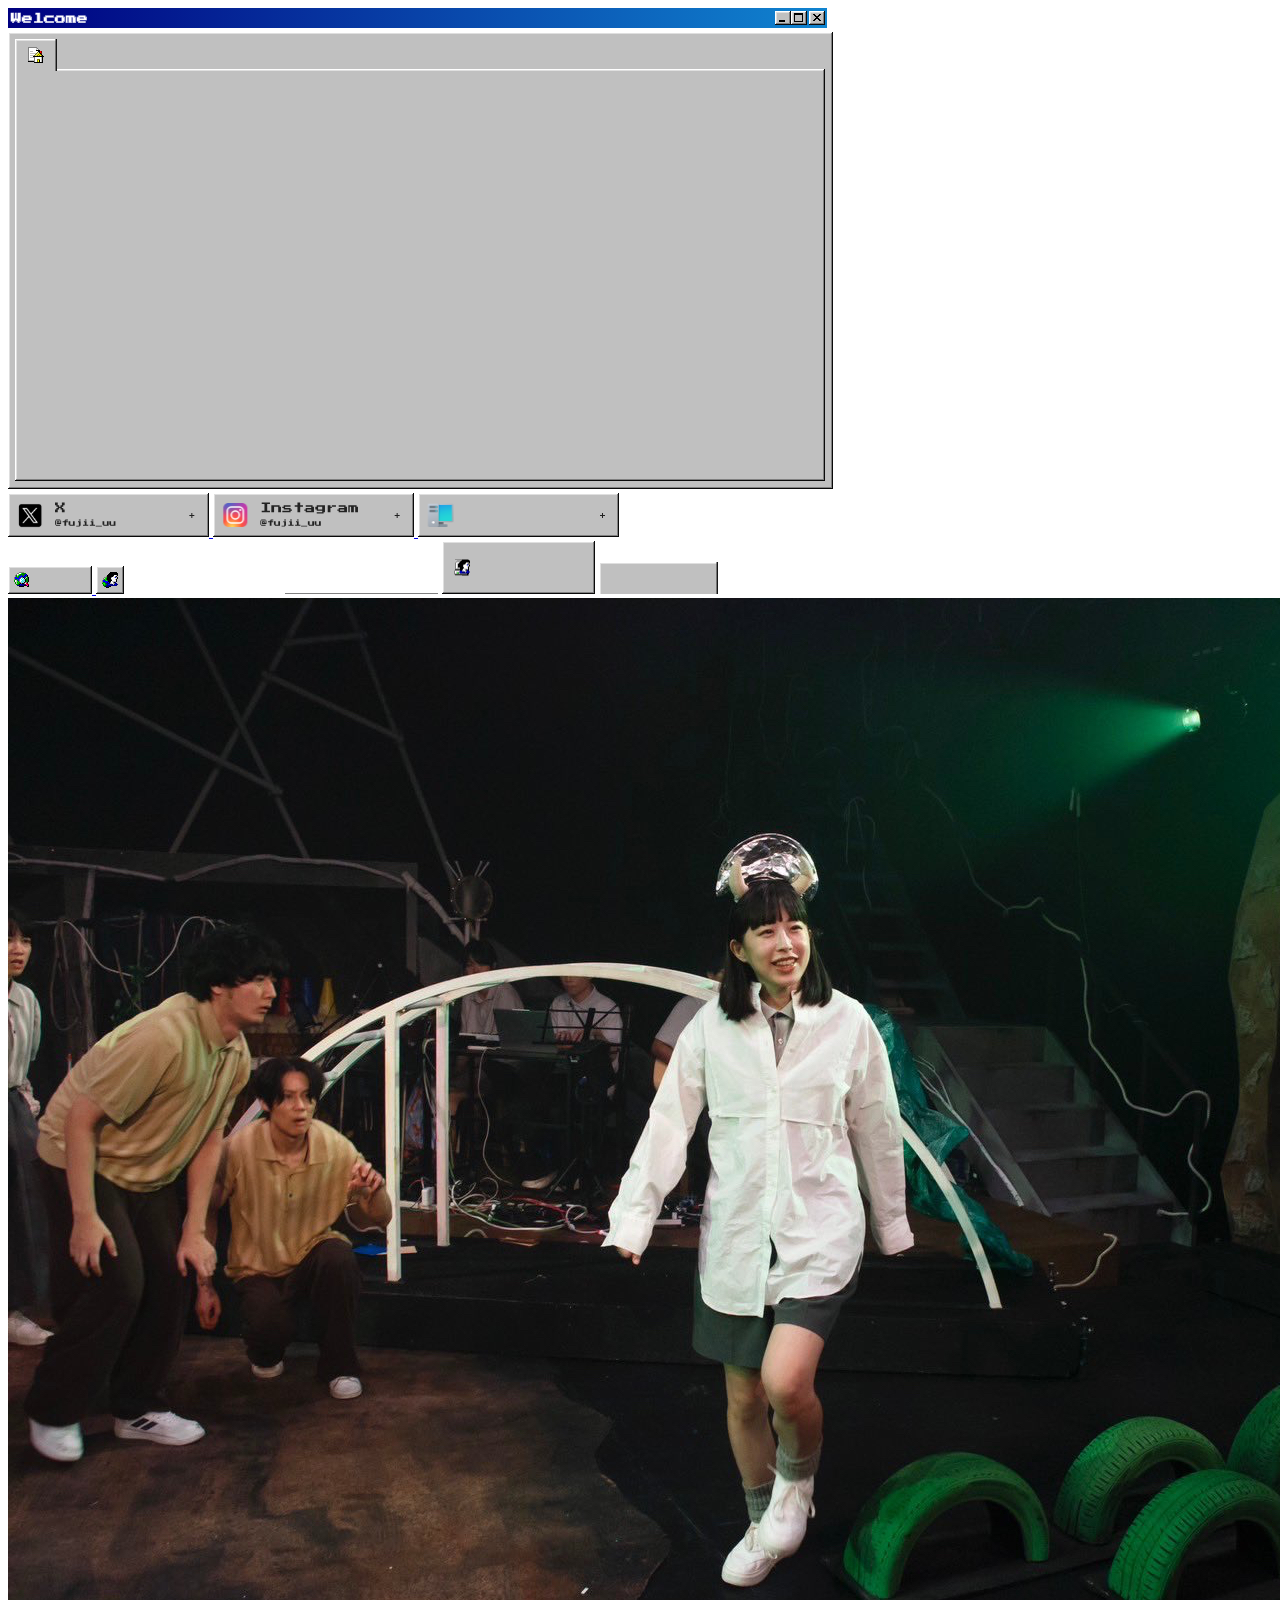
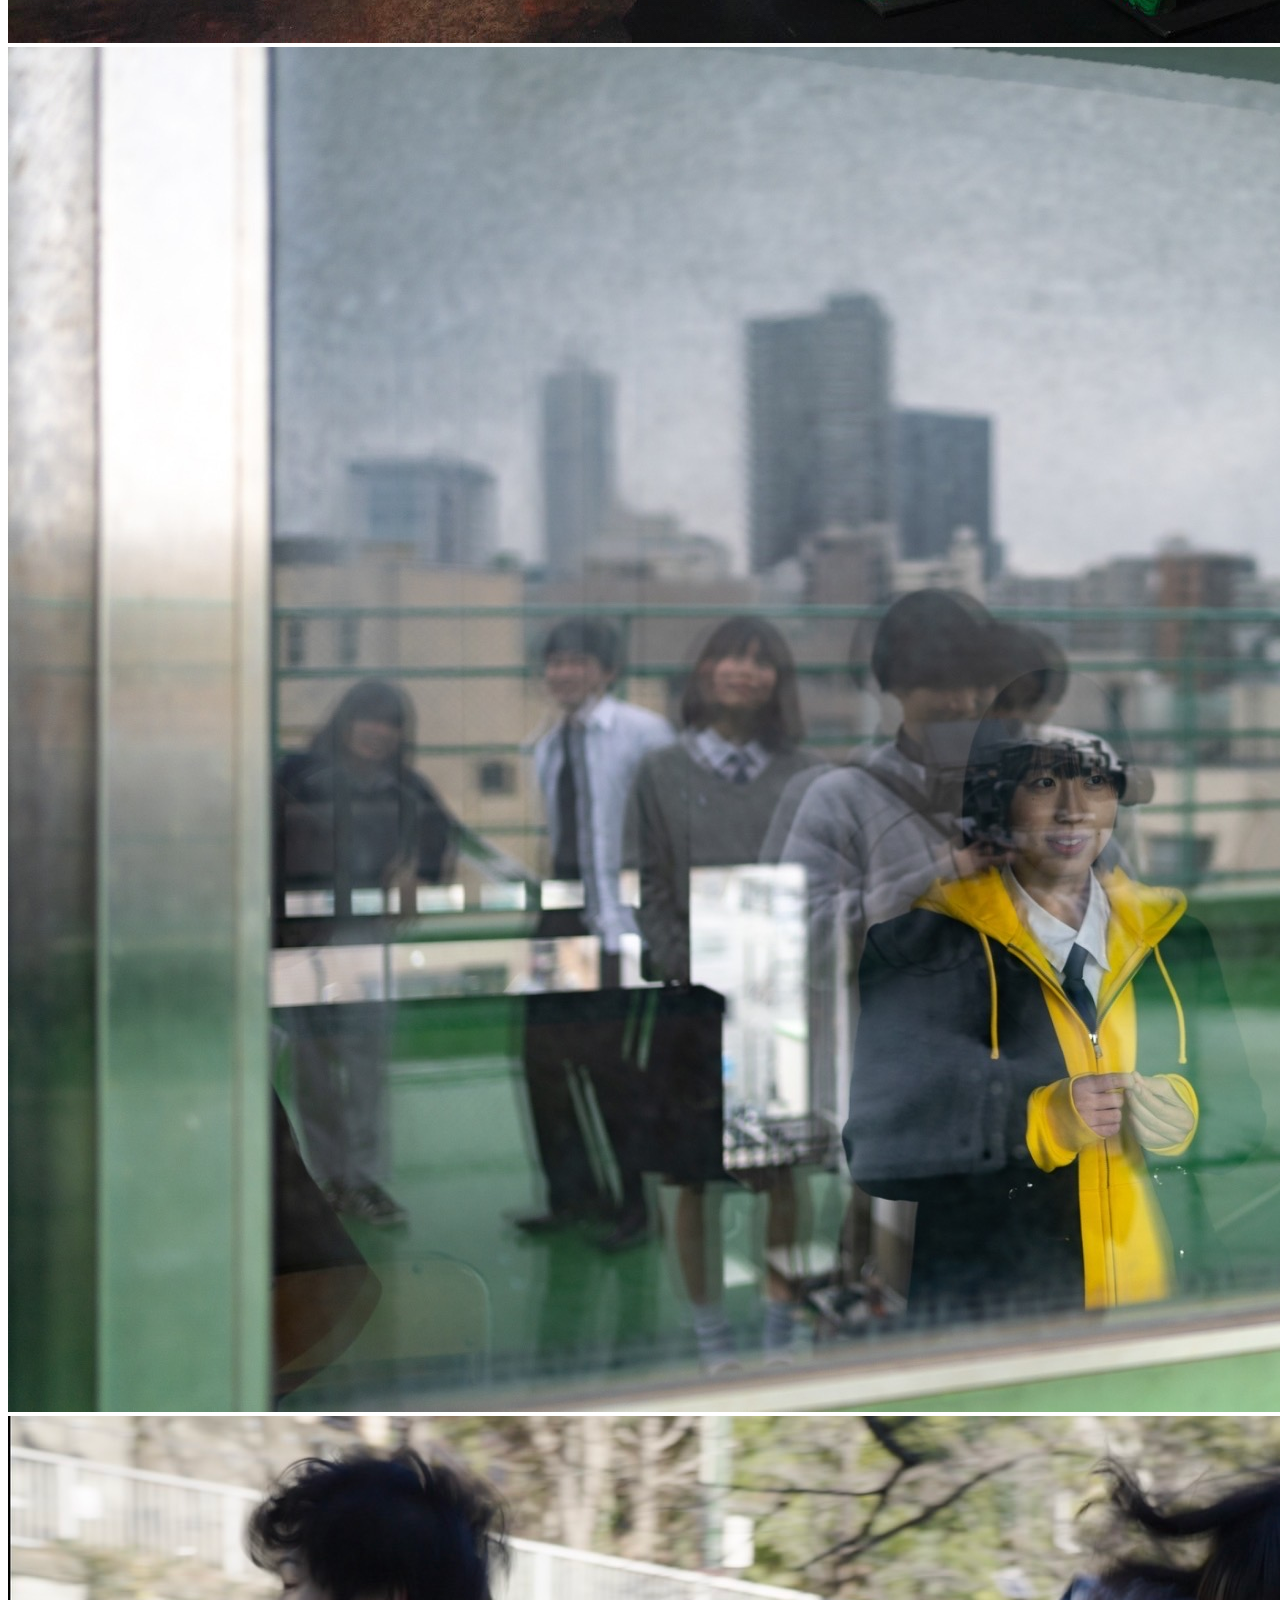
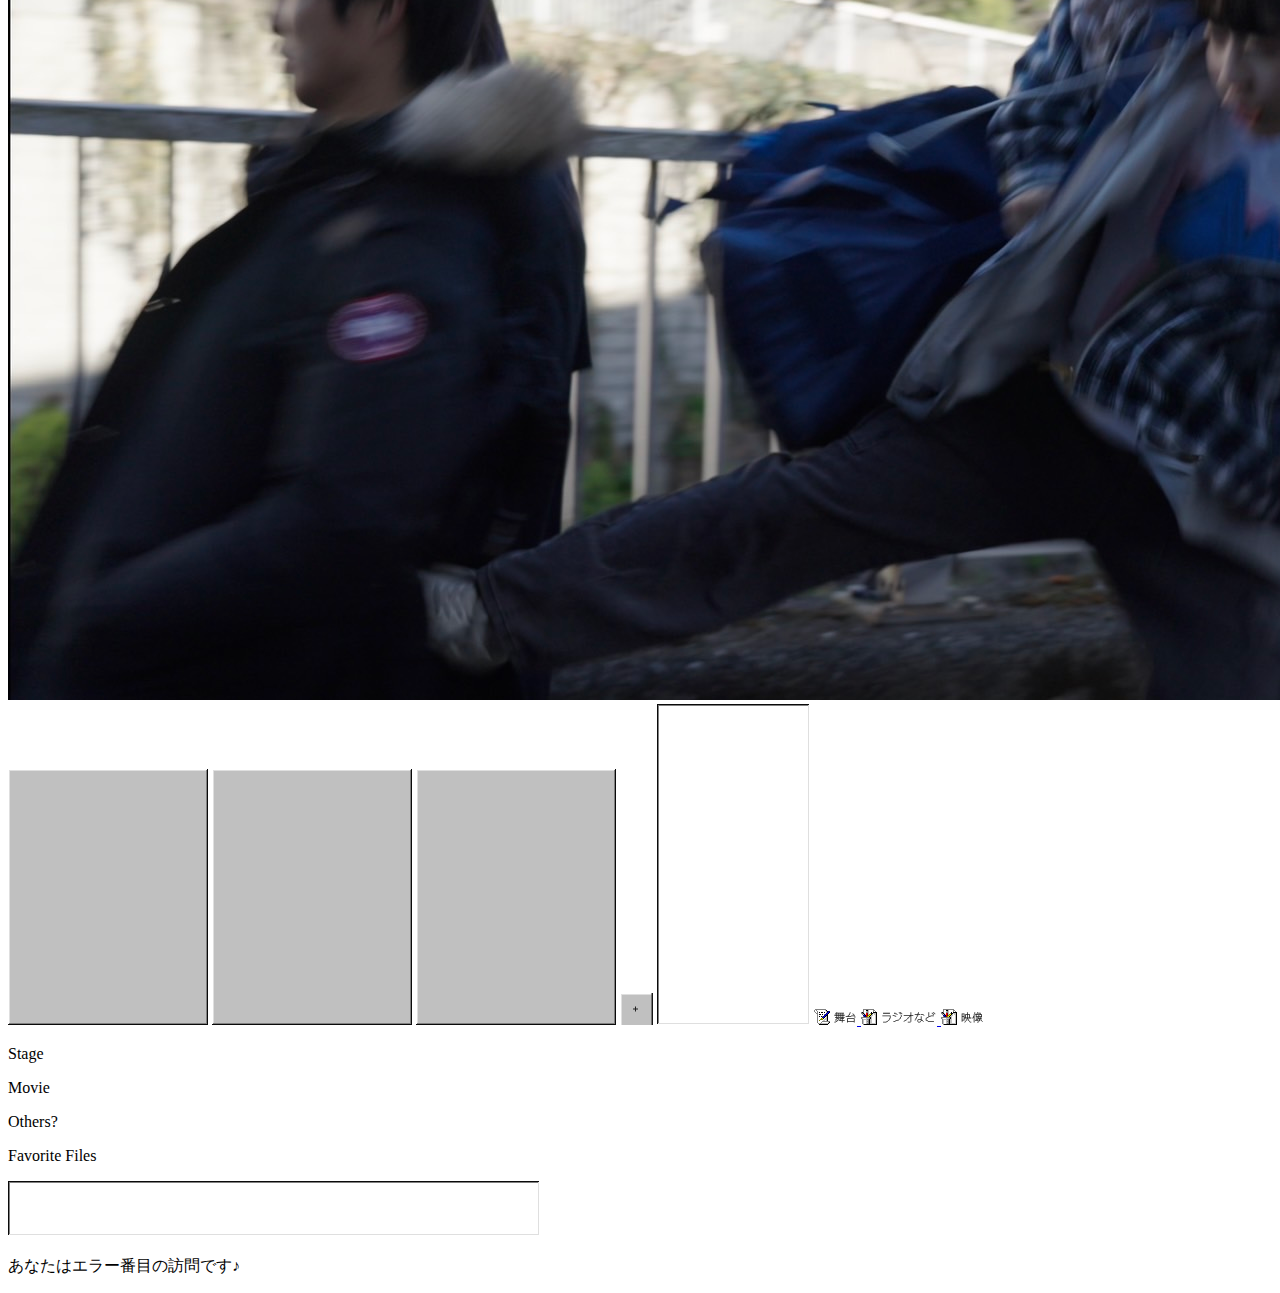
<file: index.html>
<!DOCTYPE html>
<html lang="ja">
<head>
  <meta charset="UTF-8">
  <meta name="viewport" content="width=device-width, initial-scale=1.0">


  <!-- OGP・SNS -->
  <meta property="og:title" content="山西貴大 | Yamanishi Takahiro">
  <meta property="og:type" content="website">
  <meta property="og:url" content="http://uu-fujii.com/">
  <meta property="og:image" content="http://uu-fujii.com//img/favicon/Yicon-180.png?v=20250701">
  <meta property="og:description" content="藤井憂憂のホームページ">
  <meta property="og:site_name" content="山西貴大 | Yamanishi Takahiro">
  <meta name="twitter:card" content="summary_large_image">

  <!-- CSS・フォント -->
  <link rel="stylesheet" href="css/reset.css">
  <link rel="stylesheet" href="css/style.css">
  <link rel="preconnect" href="https://fonts.googleapis.com">
  <link rel="preconnect" href="https://fonts.gstatic.com" crossorigin>
  <link href="https://fonts.googleapis.com/css2?family=Noto+Sans+JP:wght@100..900&family=Noto+Serif+JP:wght@200..900&family=Roboto:ital,wght@0,100..900;1,100..900&display=swap" rel="stylesheet">
  <link href="https://fonts.googleapis.com/css2?family=DotGothic16&display=swap" rel="stylesheet">
  <link href="https://fonts.googleapis.com/css2?family=Press+Start+2P&display=swap" rel="stylesheet">


  <!-- favicon・スマホ対応 -->
  <link rel="icon" href="img/favicon/Yfavicon.ico?v=20250701" sizes="32x32">
  <link rel="icon" href="img/favicon/Yicon-512.png" sizes="512x512">
  <link rel="icon" href="img/favicon/Yicon.svg?v=20250701" type="image/svg+xml">
  <link rel="Yapple-touch-icon" href="img/favicon/Yicon-180.png?v=20250701">

  <!-- Web App manifest -->
  <link rel="manifest" href="img/favicon/manifest.webmanifest?v=20250701">

  <!-- iOS ホーム画面対応 -->
  <meta name="apple-mobile-web-app-capable" content="yes">
  <meta name="apple-mobile-web-app-title" content="山西貴大">
  <meta name="apple-mobile-web-app-status-bar-style" content="default">
</head>

<body>
  <div class="image-center">
    <img src="img/bar.svg" alt="バーの画像" class="bar-img">
    <img src="img/vase.svg" alt="ベースの画像" class="main-img">

    <!-- すべてここに入れる -->
    <div class="sns-buttons">
      <a href="https://x.com/FUJII_UU" target="_blank" class="btn x">
        <img src="img/x.svg" alt="x" />
      </a>
      <a href="https://www.instagram.com/fujii_uu/" target="_blank" class="btn insta">
        <img src="img/insta.svg" alt="Instagram" />
      </a>
      <a href="https://facebook.com/" target="_blank" class="btn note">
        <img src="img/note.svg" alt="note" />
      </a>
    </div>
    <a href="mailto:s-ishimoto@imagirick.co.jp">
     <img src="img/contact.svg" alt="contact" class="contact">
    </a>

    <img src="img/imagiric.svg" alt="imagiric" class="imagiric">
    
    <img src="img/line-3.svg" alt="ロングライン3" class="long-line-3">
    <img src="img/line-2.svg" alt="ロングライン2" class="long-line-2">
    <img src="img/name.svg" alt="ネーム画像" class="name-img">
    <a href="https://nankyoku.jp/yuugai-tour.html" target="_blank">
    <img src="img/next-stage.svg" alt="次のステージ画像" class="next-stage-img">
    </a>

    
    <a href="https://www.fujii-uu.com/" target="_blank">
     <img src="img/bard.jpeg" alt="サムネイル" class="thumbnail">
    </a>

    <a href="https://www.fujii-uu.com/" target="_blank">
     <img src="img/shingo.JPG" alt="サムネイル２" class="thumbnail-1">
    </a>

    <a href="https://www.fujii-uu.com/" target="_blank">
     <img src="img/tobigeri.jpg" alt="サムネイル３" class="thumbnail-2">
    </a>

    <img src="img/back.svg" alt="バック画像" class="back-img-1">
    <img src="img/back.svg" alt="バック画像" class="back-img-2">
    <img src="img/back.svg" alt="バック画像" class="back-img-3">

    <img src="img/plus.svg" alt="プラス画像" class="plus-img">

    <img src="img/White.svg" alt="ホワイト画像" class="White-img">
    
   <a href="https://www.fujii-uu.com/" target="_blank">
    <img src="img/icon-stage.svg" alt="stageアイコン" class="icon-common icon-stage">
    <img src="img/icon-other.svg" alt="otherアイコン" class="icon-common icon-other">
   </a>
   <a href="https://www.fujii-uu.com/" target="_blank">
    <img src="img/icon-movie.svg" alt="movieアイコン" class="icon-common icon-movie">
   </a>
    <p class="press-start stage">Stage</p>
    <p class="press-start movie">Movie</p>
    <p class="press-start other">Others?</p>

    <p class="file">Favorite Files</p>

   <div class="image-container">
    <img src="img/search.svg" alt="サーチ" class="search">
    <p class="visitor">
    あなたは<span id="todayCount">20</span>番目の訪問です♪
    </p>
   </div>
<script>
  const namespace = "fujii-uu"; // 任意の名前に変更
  const keyToday = "today-visitor";
  const keyYesterday = "yesterday-visitor"; // 昨日は手動更新などで対応

  // 今日の訪問者数をCountAPIから取得して表示
  fetch(`https://api.countapi.xyz/hit/${namespace}/${keyToday}`)
    .then(res => res.json())
    .then(data => {
      document.getElementById('todayCount').textContent = data.value;
    })
    .catch(() => {
      document.getElementById('todayCount').textContent = "エラー";
    });

  // 昨日の訪問者は手動で設定するか別途APIから取得して表示
  const yesterdayVisitors = 10;
  document.getElementById('yesterdayCount').textContent = yesterdayVisitors;
</script>

    

  </div>
</body>
</file>
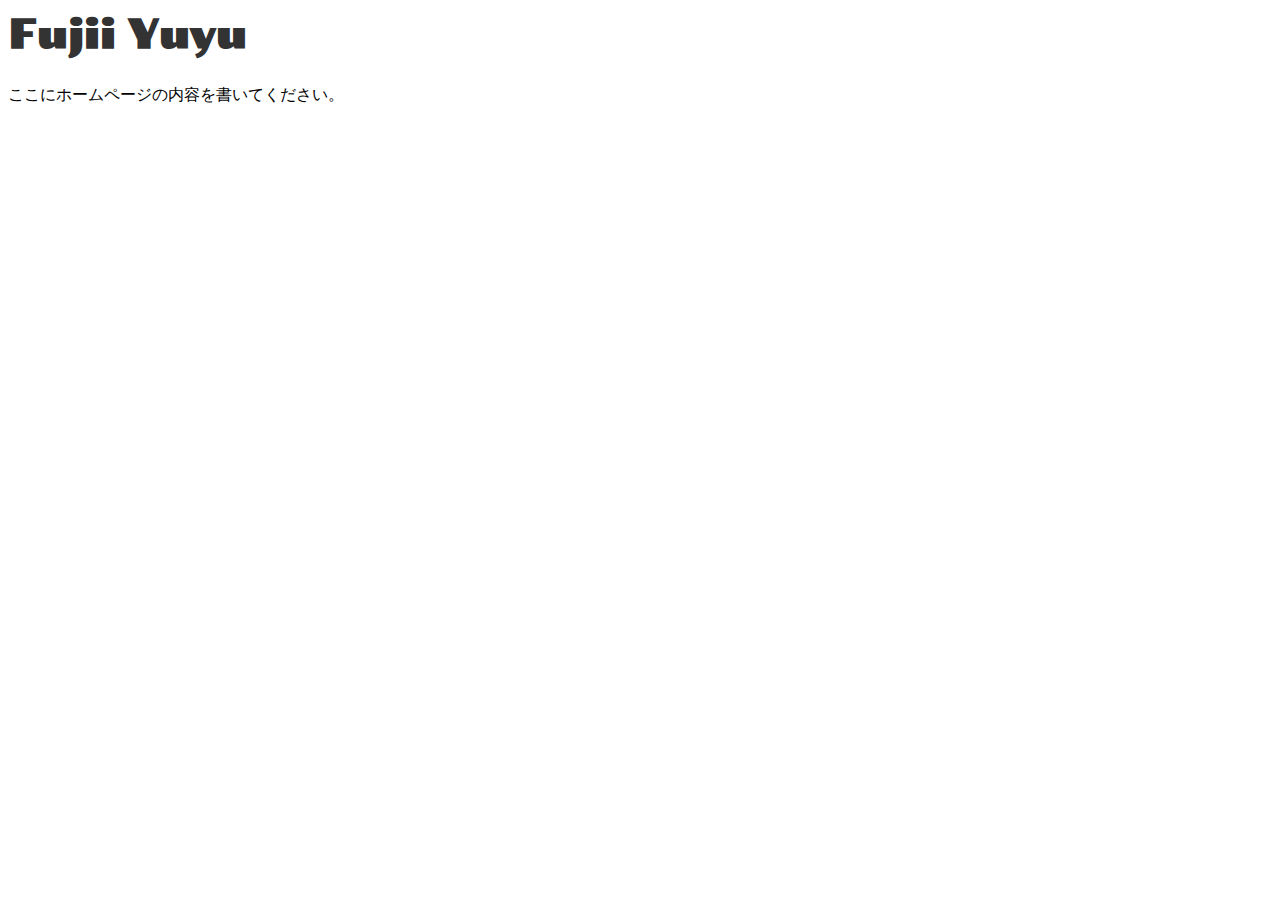
<file: website.html>
<!DOCTYPE html>
<html lang="ja">
<head>
  <meta charset="UTF-8">
  <meta name="viewport" content="width=device-width, initial-scale=1.0">


  <!-- OGP・SNS -->
  <meta property="og:title" content="山西貴大 | Yamanishi Takahiro">
  <meta property="og:type" content="website">
  <meta property="og:url" content="http://uu-fujii.com/">
  <meta property="og:image" content="http://uu-fujii.com//img/favicon/Yicon-180.png?v=20250701">
  <meta property="og:description" content="藤井憂憂のホームページ">
  <meta property="og:site_name" content="藤井憂憂 | Fujii Yuyu">
  <meta name="twitter:card" content="summary_large_image">

  <!-- CSS・フォント -->
  <link rel="stylesheet" href="css/reset.css">
  <link rel="stylesheet" href="css/style.css">
  <link rel="preconnect" href="https://fonts.googleapis.com">
  <link rel="preconnect" href="https://fonts.gstatic.com" crossorigin>
  <link href="https://fonts.googleapis.com/css2?family=Noto+Sans+JP:wght@100..900&family=Noto+Serif+JP:wght@200..900&family=Roboto:ital,wght@0,100..900;1,100..900&display=swap" rel="stylesheet">
  <link href="https://fonts.googleapis.com/css2?family=DotGothic16&display=swap" rel="stylesheet">
  <link href="https://fonts.googleapis.com/css2?family=Press+Start+2P&display=swap" rel="stylesheet">
  <link href="https://fonts.googleapis.com/css2?family=Poller+One&display=swap" rel="stylesheet">
  <link href="https://fonts.googleapis.com/css2?family=M+PLUS+1p:wght@700&display=swap" rel="stylesheet">



  <!-- favicon・スマホ対応 -->
  <link rel="icon" href="img/favicon/Yfavicon.ico?v=20250701" sizes="32x32">
  <link rel="icon" href="img/favicon/Yicon-512.png" sizes="512x512">
  <link rel="icon" href="img/favicon/Yicon.svg?v=20250701" type="image/svg+xml">
  <link rel="Yapple-touch-icon" href="img/favicon/Yicon-180.png?v=20250701">

  <!-- Web App manifest -->
  <link rel="manifest" href="img/favicon/manifest.webmanifest?v=20250701">

  <!-- iOS ホーム画面対応 -->
  <meta name="apple-mobile-web-app-capable" content="yes">
  <meta name="apple-mobile-web-app-title" content="藤井憂憂">
  <meta name="apple-mobile-web-app-status-bar-style" content="default">
</head>

<body class="portfolio-page">
 <h1>Fujii Yuyu</h1>
 <p>ここにホームページの内容を書いてください。</p>
</body>

</html>
</file>
<file: css/style.css>
@charset "UTF-8";

@import url('https://fonts.googleapis.com/css2?family=Timmana&display=swap');

@import url('https://fonts.googleapis.com/css2?family=Inter&family=Noto+Sans+JP&display=swap');


.sans {
  font-family: "Roboto", "Noto Sans JP", sans-serif;
}

.serif {
  font-family: "Roboto", "Noto Serif JP", serif;
}
.zen-kaku {
  font-family: "Zen Kaku Gothic New", "Noto Sans JP", sans-serif;
}

.timmana {
  font-family: 'Timmana', sans-serif;
}


body.top-page {
  margin: 0;
  padding: 0;
}

.visual {
  position: relative;
  width: 15%;
  max-width: 600px;
  margin: 50px auto; /* 中央寄せ */
}

.photo {
  width: 100%;
  display: block;
  position: relative;
  z-index: 1;
  transition: filter 0.3s ease; /* アニメーション */
  filter: drop-shadow(0 0 4px #003366); /* ←デフォルトの発光（弱め） */
}

.photo:hover {
  filter: drop-shadow(0 0 20px #025fbd); /* ←ホバー時に強く発光 */
}


.frame {
  position: absolute;
  top: 17%;
  left: 10%;
  width: 80%;
  pointer-events: none; /* ←これでフレームがマウスを通すようになる */
  z-index: 2;
}




.name {
  position: absolute;
  top: 40%;
  left: 5%;
  writing-mode: vertical-rl;        /* ←縦書きにする基本指定 */
  text-orientation: upright;        /* ←文字を正立に保つ */
  font-size: 11px;
  font-family: 'Noto Serif JP', serif;
  color: #003366;
  line-height: 1.6;
  letter-spacing: 0.15em;
}




.name:hover {
  filter:
    drop-shadow(0 0 5px #00f2ff)
    drop-shadow(0 0 10px #00f2ff)
    drop-shadow(0 0 20px #00f2ff)
    drop-shadow(0 0 40px #00f2ff); /* ←最強 */
}



.actor-header-line {
  border: none;
  border-top: 1px solid #333;
  width: 95%;
  margin: 3px auto; /* ← ここを小さくする（元は40px） */
}


.menu {
  display: flex;
  justify-content: center;
  gap: 40px;
  font-family: 'M PLUS 1p', sans-serif;
  font-weight: 700; /* Bold */
  font-size: 1.2rem;
  margin-bottom: 20px;
}


.menu a {
  color: #333;
  text-decoration: none;
  transition: 0.2s ease;
}

.menu a:hover {
  text-decoration: underline;
}

.big-name {
  text-align: center;
  font-family: 'Poller One', sans-serif;
  font-size: 10.05rem;
  color: #222;
  margin-bottom: 60px;
}

.hamburger {
  display: none;
}


















/*2ページ目*/

/* ハンバーガーメニューOFF時（PCなど） */

.actor-header {
  display: flex;
  justify-content: space-between;  /* ← 左右に配置 */
  align-items: flex-start;
  padding: 15px 40px;
  margin-bottom: 0;
  padding-bottom: 0px; 
  font-family: 'Noto Sans JP', sans-serif;
  background-color: #fff;
}


.actor-header-left {
  display: flex;
  flex-direction: column;
  justify-content: center;
  flex: 1; 
}

.actor-header-right {
  display: flex;        /* ← フレックス化（右寄せのため） */
  align-items: flex-start; 
  gap: 30px;
}


.actor-nav {
  display: flex;
  flex-direction: row;
  gap: 30px;
  padding-left: 0;
  margin: 0;
  list-style: none;
}


.actor-nav li a {
  text-decoration: none;
  color: #000;
  font-weight: 400;
  font-family: 'Nova Round', sans-serif; /* ←ここ */
  transition: opacity 0.3s;
  font-size: 13px;
}


.actor-nav li a:hover {
  opacity: 0.6;
}

.actor-name-ja {
  font-family: 'Noto Sans JP', sans-serif;
  font-size: 1.4rem;           /* お好みで調整（例: 2rem〜2.5rem） */
  font-weight: 400;
  margin: -5px 0 4px 0;
  line-height: 1.2;
  letter-spacing: 3px;
}

.actor-name-en {
  font-family: 'Inter', sans-serif;
  font-size: 0.5rem;            /* お好みで調整 */
  font-weight: 500;
  margin-top: 1px;
  color: #444;
  letter-spacing: 0.3em;
  margin-left: 14px;
}





/* ABOUT セクション */
.about-section {
  padding: 40px 20px;
  background-color: #fff;
  text-align: left;  /* テキスト左寄せ */
  padding-left: 15px;
  padding-right: 15px;
}

.about-name-ja {
  font-family: 'Noto Sans JP', sans-serif;
  font-size: 1.4rem;  /* ヘッダーのサイズに合わせる */
  font-weight: 400;
  margin: -5px 0 4px 0;  /* ヘッダーのマージン */
  line-height: 1.2;
  letter-spacing: 3px;
  white-space: nowrap;
  }


.about-name-en {
  font-family: 'Inter', sans-serif;
  font-size: 0.5rem;
  font-weight: 500;
  margin-top: 1px;
  color: #444;
  letter-spacing: 0.3em;
  justify-content: flex-start;
  white-space: nowrap;
}




.about-title {
  font-family: 'Nova Round', sans-serif;
  font-size: 1.6rem;
  font-weight: bold;
  margin-bottom: 40px;
  letter-spacing: 0.1em;
  text-align: center;
}

.about-name-container {
  display: flex;
  flex-direction: column;
  gap: 4px;
  align-items: flex-end; /* 各名前のテキストも右寄せ */
}

.about-name-ja,
.about-name-en {
  line-height: 1.3;
}

/* 画像とテキストの横並び用ラッパー */
.about-content {
  display: flex;
  justify-content: space-between;
  max-width: 900px;
  margin: 0 auto;
}
.about-image {
  width: 450px;  /* 1:1に近づける */
  flex-shrink: 0;
  padding-left: 15px;
  padding-right: 30px;
}



/* 画像自体 */
.about-photo {
  width: 100%;
  height: auto;
  border-radius: 8px;
  display: block;
}

/* テキスト */
.about-text {
  font-family: 'M PLUS Rounded 1c', sans-serif;
  font-size: 0.8rem;
  line-height: 1.9;
  color: #333;
  padding-left: 25px;
}



.about-text-container {
  width: 100%;
  display: flex;
  flex-direction: column;
  align-items: flex-start; /* 左寄せ */
  gap: 20px;
  margin-top: 70px;
}

.about-header {
  display: flex;
  flex-direction: column; /* 縦並び */
  gap: 20px;
}
.about-name-social {
  display: flex;
  align-items: center;
  gap: 20px;
}

.about-names {
  display: flex;
  flex-direction: column;
   padding-left: 15px;
}





.about-name {
  font-family: 'Zen Kaku Gothic New', sans-serif;
  font-size: 1.5rem;
  letter-spacing: 2px;
  margin-left: 0;
  text-align: right;
}


.about-name-social > p {
  display: flex;
  flex-direction: column;
  gap: 4px;
}

/* SNSアイコンは横並び */
.social-icons {
  display: flex;
  gap: 12px;
  margin-bottom: 0;
  justify-content: flex-end;
  width: 100%;  /* 幅を100%にして右寄せを確実に */
  margin-top: -30px;
  margin-right: 10%;
}


.social-icon {
  width: 20px;
  height: 24px;
  display: block;
}

.line {
  width: calc(110% - 45px); /* 画像の左右パディング分を引く */
  margin: 0 auto;
  margin-top: -20px;
  margin-bottom: 0;
  line-height: 0;
  border-top: 1px solid #333;
  margin-left: 4%;
}












/* ----------------------------
   WEBセクション全体
----------------------------- */
.web-section {
  padding: 30px 150px;
  background-color: #fff;
  text-align: center;
}

/* セクションタイトル */
.web-title {
  font-family: 'Nova Round', sans-serif;
  font-size: 1.6rem;
  font-weight: bold;
  margin-bottom: 40px;
  letter-spacing: 0.1em;
}

/* ----------------------------
   フレーム画像（背景）
----------------------------- */
.web-frame {
  width: 100%;
  height: 320px;     /* ここを調整（例: 400pxに固定） */
  object-fit: cover; /* 画像の比率を保ちながらカバー */
  display: block;
  opacity: 0.1;
  border-radius: 8px;
  position: relative;
  z-index: 1;
}


/* ----------------------------
   フレームと内容を重ねるラッパー
----------------------------- */


.frame-wrapper {
  position: relative;
  width: 100%;
  max-width: 1000px;
  margin: 0 auto 30px;
  height: 320px;     /* 背景画像の高さに合わせる */
}

/* フレーム上の内容（テキスト・画像） */
.frame-overlay {
  display: flex;
  justify-content: space-between;
  align-items: flex-start;  
  position: absolute;
  top: 0;
  left: 0;
  width: 100%;
  height: 100%;
  max-width: 900px;      /* Aboutセクションと同じ最大幅 */
  margin: 0 auto;        /* 中央寄せ */
  padding: 5px 10px;
  box-sizing: border-box;
  flex-wrap: wrap;
  gap: 40px;
  z-index: 2;
}

.web-left,
.web-right {
  margin-top: 0;
  padding-top: 0;
}


/* ----------------------------
   左側テキストエリア
----------------------------- */
.web-left {
  position: relative;
  flex: 1;
  max-width: 500px;
  font-family: 'M PLUS Rounded 1c', sans-serif;
  font-size: 0.8rem;
  line-height: 1.7;
  color: #000;
  text-align: left;
  margin-top: 5%;
  margin-bottom: 0;
  padding: 0 15px;
  margin-left: 5%;
}

/* CONTACTタイトル */
.contact-title {
  font-weight: bold;
  font-size: 1rem;
  margin-top: 30px;
  font-family: 'Noto Sans JP', sans-serif;
  letter-spacing: 2px;
  margin-bottom: 5px;
}

/* CONTACTリスト */
.contact-list {
  list-style: none;
  padding: 0;
  margin-top: 2px;
}

.contact-list li {
  margin-bottom:5px;
  letter-spacing: 1px;
}

.contact-link {
  font-family: 'Noto Sans JP', sans-serif;
  text-decoration: underline;
  color: #000;
}

/* 制作事例リンク */
.webwork-link {
  text-decoration: underline;
  color: #000;
}

/* ----------------------------
   右側画像エリア
----------------------------- */
.web-right {
  flex: 0 0 auto;
  display: flex;
  align-items: flex-start;       /* ← 上に寄せる（これが大事！） */
  justify-content: flex-end;     /* ← 右に寄せる */
  box-sizing: border-box;
  width: 100%;
  padding-right: 5%;           /* 右に少し余白つける */
  padding-top: 5%;             /* 上も余白調整（任意） */
}


.designer-img {
  position: absolute;
  top: 20%;     /* 上から20px */
  right: 10%;   /* 右から20pxの位置に */
  width: 200px;  /* サイズ調整 */
  z-index: 10;   /* フレーム画像より上に */
}

/* ----------------------------
   見出し（h1）共通スタイル
----------------------------- */
h1 {
  font-family: 'Poller One', sans-serif;
  font-size: 2.5em;
  text-align: left;
  margin-top: 10px;
  color: #333;
}









/* ----------------------------
   WORK セクション
----------------------------- */


.work-section {
  background-color: #fff;
  display: block;
  text-align: center;
  margin-left: 10%;
  margin-right: 10%;
  margin-top: 100px;
  margin-bottom: 100px;
}

.work-title {
  font-family: 'Nova Round', sans-serif;
  font-size: 1.6rem;
  font-weight: bold;
  margin-bottom: 40px;
  letter-spacing: 0.1em;
  text-align: center;
}

.work-items {
  display: flex;
  justify-content: center;
  gap: 60px;
  flex-wrap: wrap;
}

.work-item {
  display: flex;
  flex-direction: column;
  align-items: center;
  cursor: pointer;
}

.work-item.active .work-label {
  font-weight: 700;
  border-bottom: 2px solid #333;
}

.work-img {
  width: 180px;
  height: 180px;
  object-fit: cover;
  border-radius: 50%;
}

.work-label {
  font-family: 'M PLUS 1p', sans-serif;
  font-weight: 700;
  font-size: 1.1rem;
  margin-top: 15px;
  letter-spacing: 1px;
}


.work-entry {
  max-width: 800px;
  margin: 0 auto 30px auto;
  text-align: left;
  padding: 10px 20px;
  border-left: 4px solid #000000;  /* 左側の色付きライン */
  background-color: #dedcdc13;       /* 枠の背景色 */
  border-radius: 8px;
}


.work-year-title {
  text-align: left;
  margin-left: 10%;
  font-weight: bold;
  font-size: 1.2rem;
  font-family: 'Oswald', sans-serif;
  letter-spacing: 2px;
}



.year-number {
  font-size: 1.6rem;
}

.year-unit {
  font-size: 1rem; /* 小さくする */
  font-family: 'Noto Sans JP', sans-serif;
}

.work-title-entry {
  font-size: 5.3rem;
  display: inline-block;
  max-width: 80%;
  vertical-align: middle;
  font-family: 'Noto Sans JP', sans-serif;
}

.work-role {
  color: #555;
  margin-top: 6px;
  display: block;
  font-size: 0.8rem;
}

.work-place {
  color: #777;
  font-size: 0.85rem;
  margin-top: 3px;
}




/* ----------------------------
   レスポンシブ対応
----------------------------- */
@media screen and (max-width: 768px) {


   body,
  html {
    overflow-x: hidden;
    max-width: 100%;
  }

  .frame-overlay {
    flex-direction: column;
    align-items: center;
    padding: 0 20px;
    gap: 30px;
  }

  .web-left {
    max-width: 100%;
    text-align: left;
    font-size: 0.95rem;
  }

  .web-right {
    justify-content: center;
    padding: 0;
  }

  .designer-img {
    width: 180px;
  }

  .visual {
    width: 45%; /* 写真を大きく見せる */
    margin: 40px auto;
  }

  .photo {
    filter: drop-shadow(0 0 8px #003366);
  }

  .name {
    top: 55%;
    left: 83%;
    font-size: 10px;
    line-height: 1.4;
  }

  .line {
    width: 90%;
    margin: 15px auto;
  }

  .menu {
    flex-direction: column;
    gap: 12px;
    font-size: 0.8rem;
    margin-bottom: 25px;
    text-align: center;
  }

  .big-name {
    font-size: 3.4rem; /* バカデカさをスマホ向けに */
    margin-bottom: 40px;
    word-break: break-word;
    margin-top: 8%;
  }
}




/*2ページ目*/




/* スマホ（768px以下） */
@media screen and (max-width: 768px) {

   body,
  html {
    overflow-x: hidden;
    max-width: 100%;
  }

  /* ▼ 共通調整 */
  h1 {
    font-size: 1.8em;
    text-align: center;
  }

  .visual {
    width: 45%;
    margin: 40px auto;
  }

  .photo {
    filter: drop-shadow(0 0 8px #003366);
  }

  .name {
    top: 55%;
    left: 83%;
    font-size: 10px;
    line-height: 1.4;
  }

  .line {
    width: 90%;
    margin: 15px auto;
  }

  .menu {
    flex-direction: column;
    gap: 12px;
    font-size: 0.8rem;
    margin-bottom: 25px;
    text-align: center;
  }

  .big-name {
    font-size: 3.4rem;
    margin-bottom: 40px;
    margin-top: 8%;
    word-break: break-word;
  }







  /* ▼ ヘッダー */
  .actor-header {
  position: relative; /* ハンバーガーを絶対配置するため */
}


  .actor-header-right {
    display: none;
    flex-direction: column;
    gap: 20px;
    margin-top: 20px;
  }

  .actor-header-right.open {
    display: flex;
  }


  .actor-name-ja {
    font-size: 1.5rem; /* 小さく */
    margin-top: 5px; /* 上に余白を追加 */
  }

  .actor-name-en {
    font-size: 0.4rem; /* こちらも小さく */
    margin-left: 10%;
    margin-bottom: 5%;
  }

  .hamburger {
  display: block;
  position: absolute;
  top: 8px;
  right: 0px;
  z-index: 100;
  cursor: pointer;    
  font-size: 20px;             /* 大きさ調整 */
  color: white;                /* 中身の色（白抜き） */
  -webkit-text-stroke: 1.5px rgb(0, 16, 192); /* 縁取り（Safari, Chrome対応） */
  text-stroke: 1.5px rgb(9, 0, 134);           /* 他ブラウザ対応（将来対応） */
  user-select: none;
}



.hamburger span {
  display: block;
  width: 5px;
  height: 3px;
  background-color: #000000;
  margin: 0px 0;
  border-radius: 2px;
}

  /* ▼ ABOUTセクション */
  .about-content {
    flex-direction: column;
    align-items: center;
    gap: 30px;
  }

  .about-image {
    width: 90%;
    padding: 0;
  }

  .about-text-container {
    margin-top: 0;
    padding: 0 10px;
    align-items: center;
  }

  .about-header {
    align-items: center;
    text-align: center;
  }

  .about-name-social {
    flex-direction: column;
    align-items: center;
    gap: 10px;
  }

  .about-text {
  text-align: left;
  margin: 0px 40px 20px 20px; /* 上 右 下 左 */
  max-width: 600px;
  box-sizing: border-box;
}

.line {
    margin-top: 15px;   /* お好みの値に調整 */
    margin-bottom: 0px; /* お好みの値に調整 */
  }





  .social-icons {
    justify-content: center;
    margin-top: 10px;
    margin-right: 0;
  }

  /* ▼ WEBセクション */
  .web-section {
    padding: 40px 20px;
  }

  .web-title {
  font-family: 'Nova Round', sans-serif;
  font-size: 1.2rem;
  font-weight: bold;
  margin-bottom: 20px;
  letter-spacing: 0.1em;
  text-align: center;
}


  .frame-overlay {
    flex-direction: column;
    align-items: center;
    gap: 30px;
    padding: 0 20px;
  }

  .web-left p {
  max-width: 90%;  
  margin-top: 30px;
  margin-left: 8%;
  text-align: left;
  font-size: 0.8rem;
}

.web-left {
  max-width: 90%;
  margin: 0 auto;
  font-size: 0.8rem;
  text-align: left;
  padding: 0 10px;
}

.contact-title {
    max-width: 90%;
    margin-left: 8%;
  }

  /* コンタクトリスト */
  .contact-list {
    max-width: 90%;
    margin-left: 8%;
  }




  .web-right {
    justify-content: center;
    padding: 0;
  }

  .designer-img {
    position: static;
    width: 180px;
    margin-top: 20px;
  }






  .work-section {
    padding: 40px 20px;
  }

  .work-items {
    flex-direction: column;
    gap: 30px;
  }

  .work-img {
    width: 120px;
    height: 120px;
  }



}
</file>
